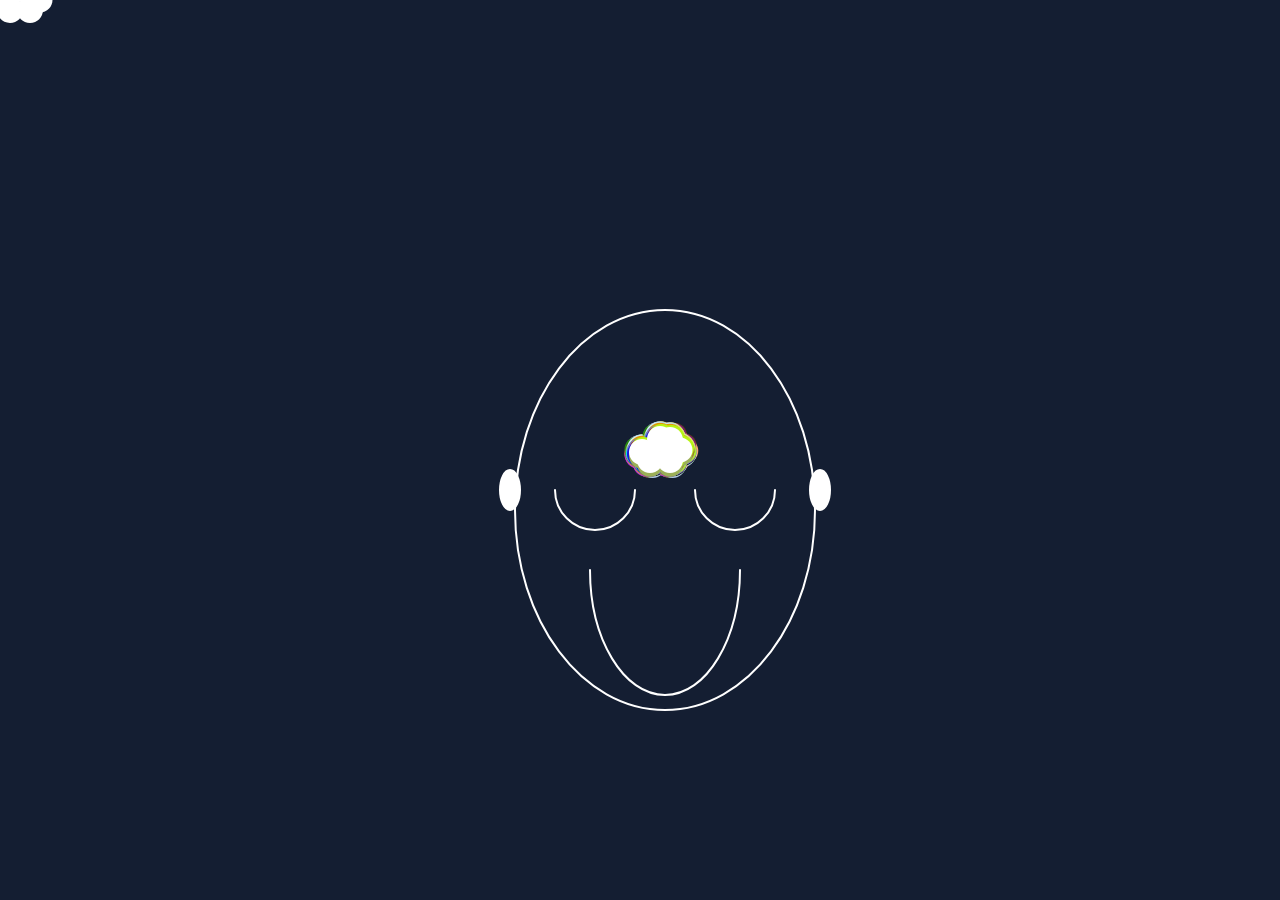
<file: index.html>
<!DOCTYPE html>
<html>
  <head>
    <meta charset="UTF-8">
    <title>Nicole Diaz | Project 1 ☁️ </title>
      <meta charset="UTF-8">
    <script src="libraries/p5.js" type="text/javascript"></script>

    <script src="libraries/p5.dom.js" type="text/javascript"></script>
    <script src="libraries/p5.sound.js" type="text/javascript"></script>

    <script src="sketch.js" type="text/javascript"></script>

    <style> body {padding: 0; margin: 0;} canvas {vertical-align: top;} </style>
  </head>
  <body>
  </body>
</html>
</file>
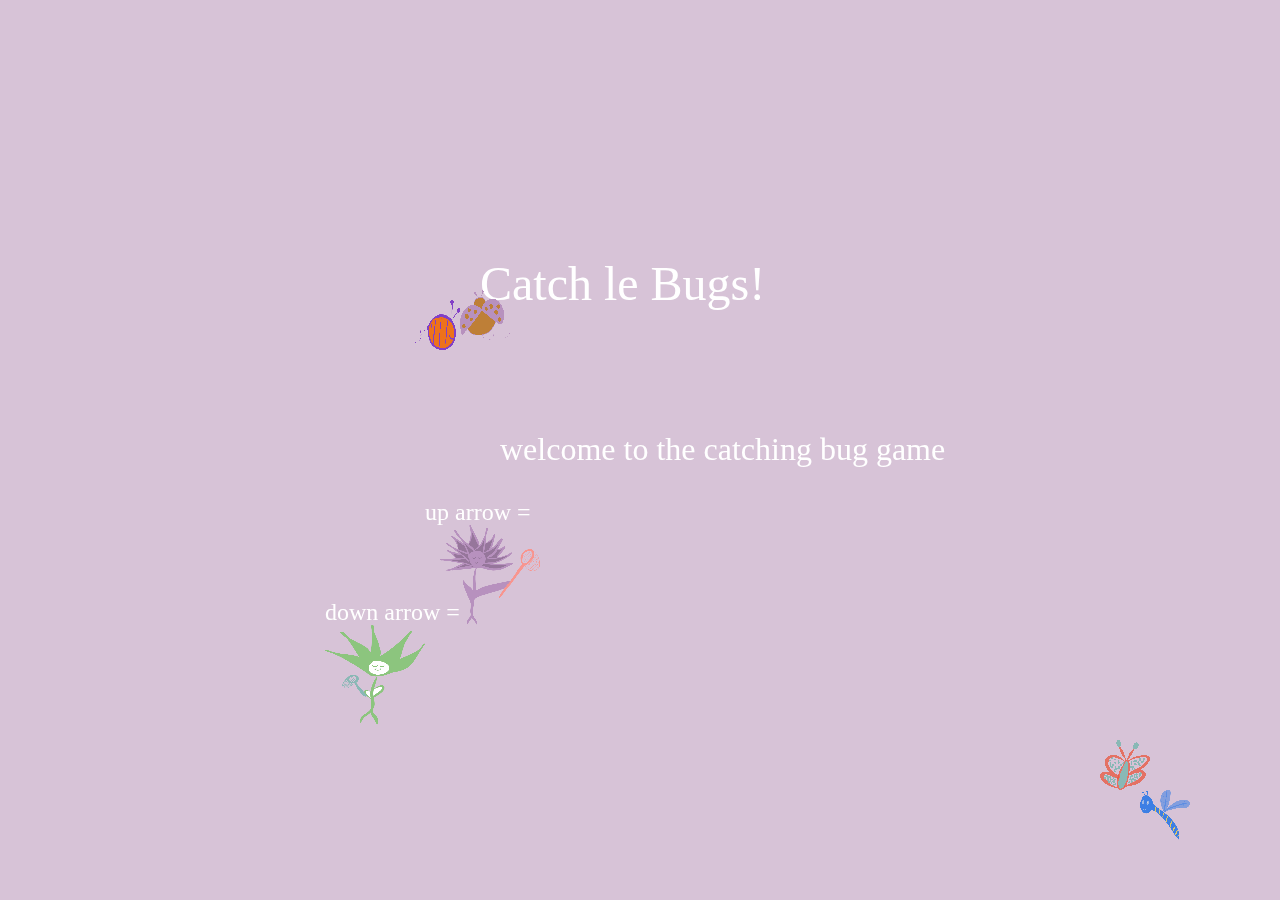
<file: final/index.html>
<!DOCTYPE html>
<html>
  <head>
    <meta charset="UTF-8">
    <title>Nicole Diaz | Catch Le Bugs!  </title>
      <meta charset="UTF-8">
      <link href="https://fonts.googleapis.com/css?family=Press+Start+2P&display=swap" rel="stylesheet">
    <script src="libraries/p5.js" type="text/javascript"></script>

    <script src="libraries/p5.dom.js" type="text/javascript"></script>
    <script src="libraries/p5.sound.js" type="text/javascript"></script>

    <script src="sketch.js" type="text/javascript"></script>
      <link rel="stylesheet" type="text/css" href="style.css">


    <style> body {padding: 0; margin: 0;} canvas {vertical-align: top;} </style>
  </head>
  <body>
  </body>
</html>
</file>
<file: final/style.css>
p {
	font-family: 'Press Start 2P', cursive;
}
</file>
